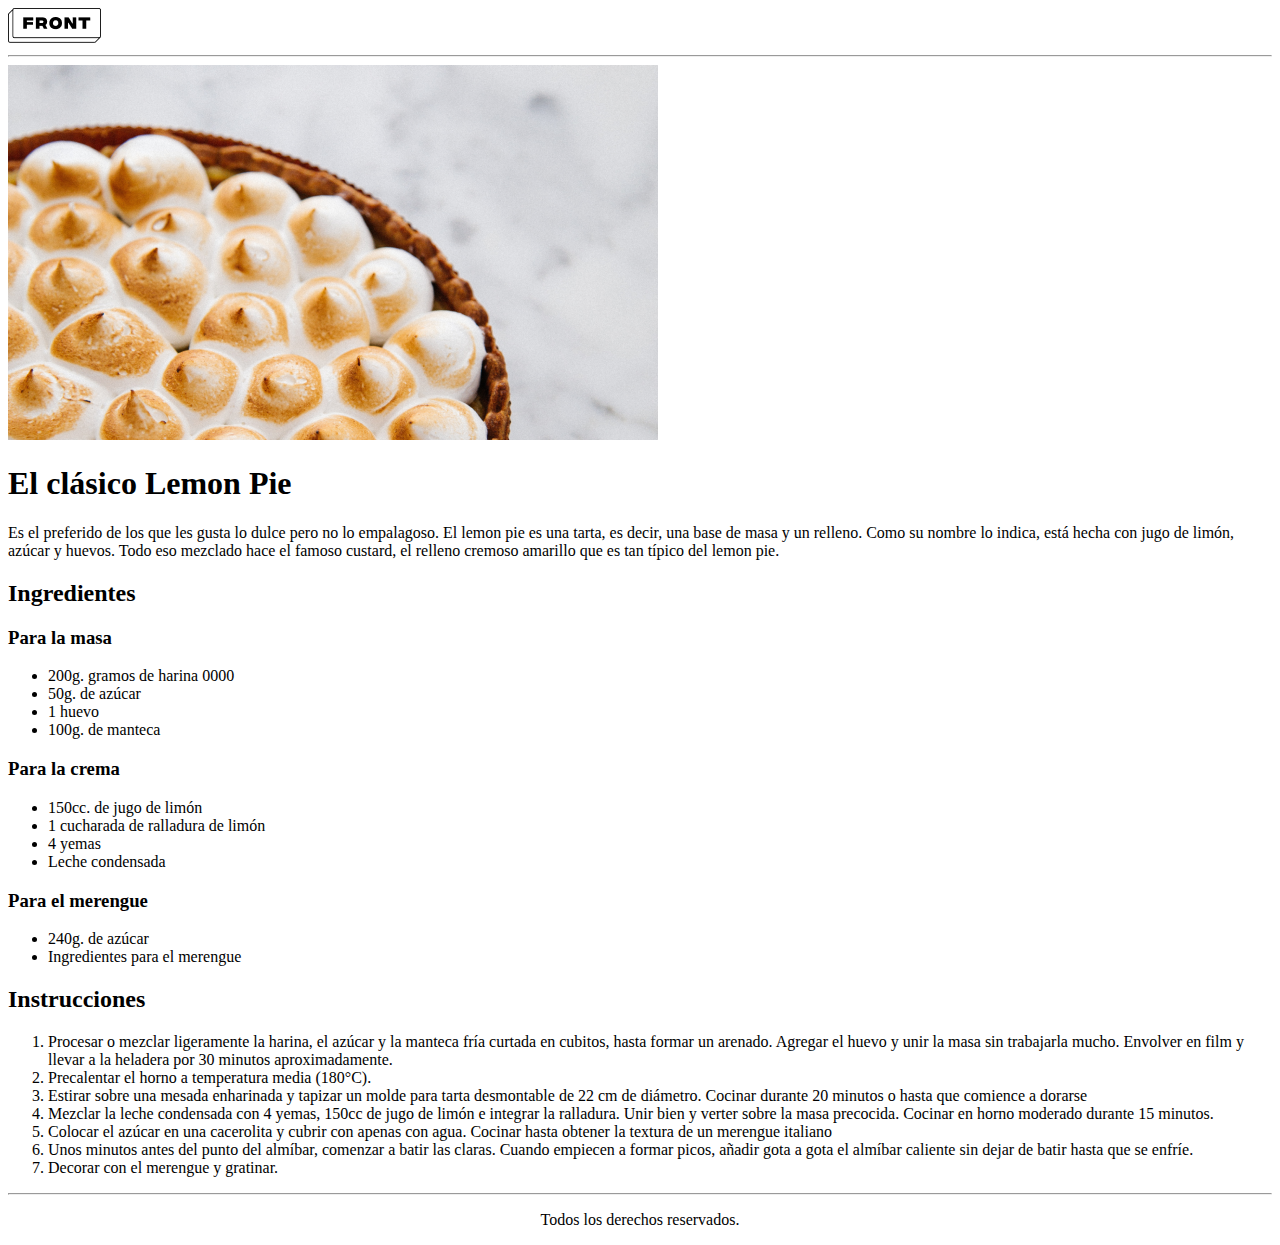
<file: LEMONPIE/LemonPie.html>
<!DOCTYPE html>
<html lang="en">

<head>
    <meta charset="UTF-8">
    <meta http-equiv="X-UA-Compatible" content="IE=edge">
    <meta name="viewport" content="width=device-width, initial-scale=1.0">
    <title>LemonPie</title>
</head>

<body>

    <header>
        <img src="Logo_lemon_pie.png" alt="Logo">
        <hr />
    </header>
    <main>
        <section>
            <img src="lemon-pie 1.png" alt="Lemon Pie">
            <h1>El clásico Lemon Pie</h1>
            <p>
                Es el preferido de los que les gusta lo dulce pero no lo empalagoso. El lemon pie es una tarta, es
                decir, una base de masa y un relleno. Como su nombre lo indica, está hecha con jugo de limón, azúcar y
                huevos. Todo eso mezclado hace el famoso custard, el relleno cremoso amarillo que es tan típico del
                lemon pie.
            </p>
        </section>
        <section>
            <section>
                <h2>Ingredientes </h2>
                <h3>Para la masa</h3>
                <ul>
                    <li>200g. gramos de harina 0000</li>
                    <li>50g. de azúcar</li>
                    <li>1 huevo</li>
                    <li>100g. de manteca</li>
                </ul>
                <h3>Para la crema</h3>
                <ul>
                    <li>150cc. de jugo de limón</li>
                    <li>1 cucharada de ralladura de limón</li>
                    <li>4 yemas</li>
                    <li>Leche condensada</li>
                </ul>
                <h3>Para el merengue</h3>
                <ul>
                    <li>240g. de azúcar</li>
                    <li>Ingredientes para el merengue</li>
    
                </ul>
        </section>
        <section>
            <h2>Instrucciones</h2>
            <ol>
                <li>Procesar o mezclar ligeramente la harina, el azúcar y la manteca fría curtada en cubitos, hasta
                    formar un
                    arenado. Agregar el huevo y unir la masa sin trabajarla mucho. Envolver en film y llevar a la
                    heladera por
                    30
                    minutos aproximadamente.</li>
                <li>Precalentar el horno a temperatura media (180°C).</li>
                <li>Estirar sobre una mesada enharinada y tapizar un molde para tarta desmontable de 22 cm de diámetro.
                    Cocinar
                    durante 20 minutos o hasta que comience a dorarse</li>
                <li>Mezclar la leche condensada con 4 yemas, 150cc de jugo de limón e integrar la ralladura. Unir bien y
                    verter
                    sobre
                    la masa precocida. Cocinar en horno moderado durante 15 minutos.</li>
                <li>Colocar el azúcar en una cacerolita y cubrir con apenas con agua. Cocinar hasta obtener la textura
                    de
                    un
                    merengue
                    italiano</li>
                <li>Unos minutos antes del punto del almíbar, comenzar a batir las claras. Cuando empiecen a formar
                    picos, añadir
                    gota a gota el almíbar caliente sin dejar de batir hasta que se enfríe.</li>
                <li>Decorar con el merengue y gratinar.</li>
                </o>
        </section>
            
    </main>
    <footer>
        <hr />
        <p align="center">Todos los derechos reservados.</p>
    </footer>
</body>

</html>
</file>
